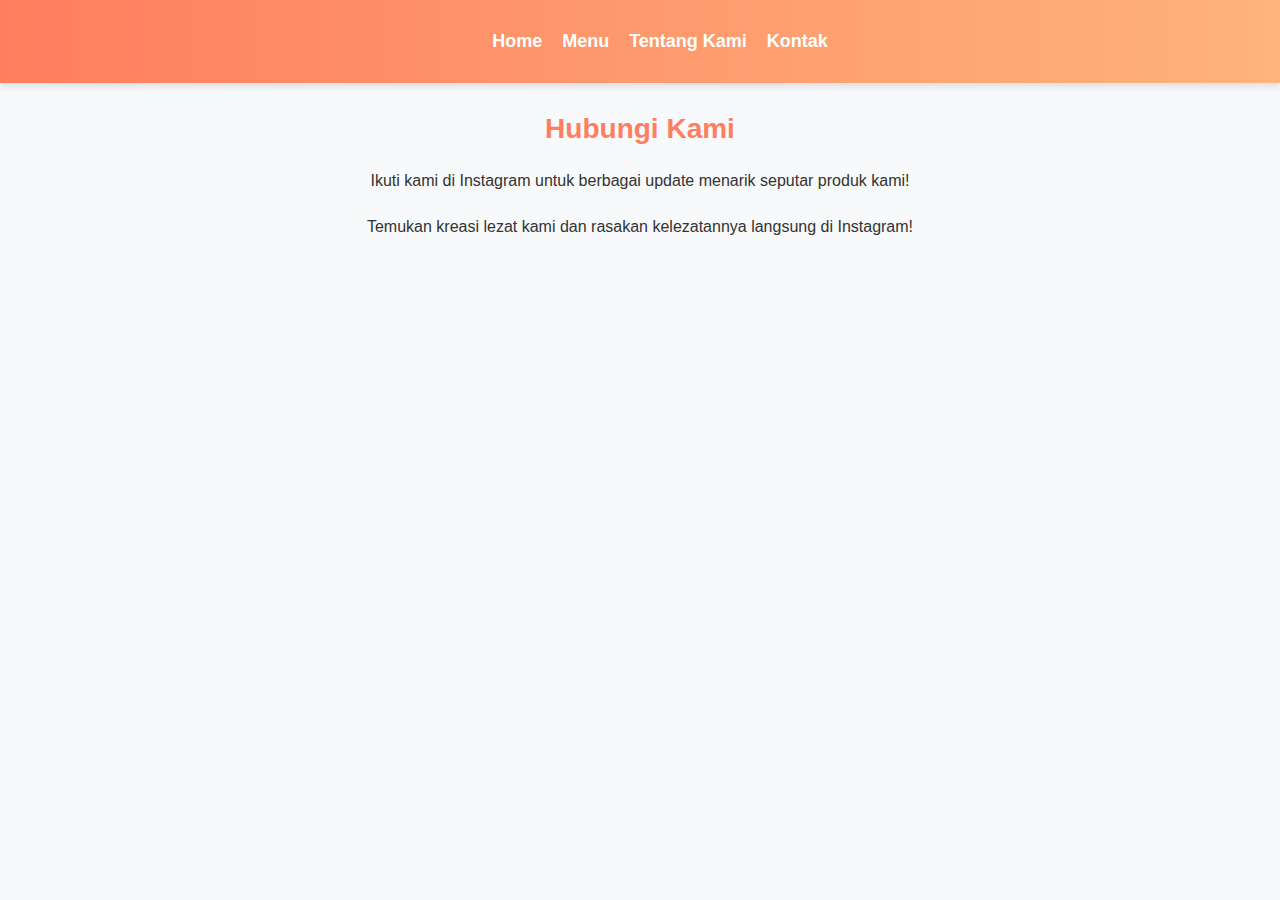
<file: contact.html>
<!DOCTYPE html>
<html lang="id">
<head>
    <meta charset="UTF-8">
    <meta name="viewport" content="width=device-width, initial-scale=1.0">
    <title>Kontak - Teh Uni Bake and Cake</title>
    <link rel="stylesheet" href="styles.css">
    <link href="https://cdnjs.cloudflare.com/ajax/libs/font-awesome/5.15.4/css/all.min.css" rel="stylesheet">
    <script src="https://static.elfsight.com/platform/platform.js" async></script>
</head>
<body>
    <header>
        <nav>
            <ul class="nav-links">
                <li><a href="index.html">Home</a></li>
                <li><a href="menu.html">Menu</a></li>
                <li><a href="about.html">Tentang Kami</a></li>
                <li><a href="contact.html">Kontak</a></li>
            </ul>
        </nav>
    </header>

    <h2>Hubungi Kami</h2>
    <p>Ikuti kami di Instagram untuk berbagai update menarik seputar produk kami!</p>

    <!-- Instagram Feed menggunakan Elfsight -->
    <div class="elfsight-app-0c9e6063-4c91-4ae4-8860-862ff4f9d4c5" data-elfsight-app-lazy></div>

    <p>Temukan kreasi lezat kami dan rasakan kelezatannya langsung di Instagram!</p>
</body>
</html>
</file>
<file: styles.css>
/* Reset Style Dasar */
body {
    font-family: 'Poppins', sans-serif;
    margin: 0;
    padding: 0;
    background-color: #f8f9fa;
    color: #333;
}

/* Header */
header {
    display: flex;
    justify-content: center;
    align-items: center;
    background: linear-gradient(90deg, #ff7e5f, #feb47b);
    padding: 15px 40px;
    box-shadow: 0 4px 6px rgba(0, 0, 0, 0.1);
    text-align: center;
}

.logo img {
    width: 120px;
    height: auto;
}

.nav-links {
    list-style: none;
    display: flex;
    gap: 20px;
}

.nav-links li a {
    text-decoration: none;
    color: white;
    font-size: 18px;
    font-weight: bold;
    transition: 0.3s;
}

.nav-links li a:hover {
    color: #333;
    background: rgba(255, 255, 255, 0.5);
    padding: 5px 10px;
    border-radius: 5px;
}

/* Judul */
h2 {
    text-align: center;
    font-size: 28px;
    color: #ff7e5f;
    margin-top: 30px;
}

p {
    text-align: center;
    font-size: 16px;
    max-width: 800px;
    margin: 20px auto;
    line-height: 1.6;
}

/* **Container Menu** */
.menu-container-wrapper {
    position: relative;
    overflow: hidden;
    padding: 20px;
}

/* Container Menu (Bisa Digeser) */
.menu-container {
    display: flex;
    gap: 20px;
    padding: 15px;
    overflow-x: auto;
    white-space: nowrap;
    scroll-snap-type: x proximity;
    -webkit-overflow-scrolling: touch;
}

/* Hilangkan Scrollbar */
.menu-container::-webkit-scrollbar {
    display: none;
}

/* **Styling untuk Setiap Item Menu** */
.menu-item {
    background: white;
    border-radius: 10px;
    box-shadow: 0px 4px 10px rgba(0, 0, 0, 0.1);
    padding: 20px;
    transition: transform 0.3s ease, box-shadow 0.3s ease;
    text-align: center;
    border: 1px solid #ddd;
    width: 300px;
    flex: 0 0 auto;
    scroll-snap-align: start;
    margin-bottom: 15px;
}

/* Efek Hover */
.menu-item:hover {
    transform: translateY(-5px);
    box-shadow: 0px 6px 15px rgba(0, 0, 0, 0.2);
}

/* Gambar Produk */
.menu-item img {
    width: 100%;
    max-width: 200px;
    height: auto;
    border-radius: 8px;
    margin-bottom: 12px;
    object-fit: cover;
}

/* Nama Produk */
.menu-item h3 {
    font-size: 1.2rem;
    color: #333;
    margin-bottom: 10px;
}

/* Deskripsi */
.menu-item p {
    font-size: 0.9rem;
    color: #666;
    margin-bottom: 10px;
}

/* Harga Produk */
.menu-item ul {
    list-style: none;
    padding: 0;
    margin-top: 8px;
}

.menu-item ul li {
    font-size: 1rem;
    font-weight: bold;
    color: #d32f2f;
}

/* Tombol Order Now */
.order-now {
    display: inline-block;
    margin-top: 12px;
    padding: 10px 15px;
    background: #ff7e5f;
    color: white;
    font-size: 1rem;
    font-weight: bold;
    text-decoration: none;
    border-radius: 5px;
    transition: background 0.3s;
}

.order-now:hover {
    background: #e06b55;
}

/* **Footer** */
footer {
    display: flex;
    flex-direction: column;
    align-items: center;
    justify-content: center;
    text-align: center;
    padding: 15px;
    background: linear-gradient(90deg, #ff7e5f, #feb47b);
}

/* Styling untuk Logo Instagram */
.instagram-logo {
    width: 40px;
    height: 40px;
    margin: 8px auto;
    display: flex;
    justify-content: center;
    align-items: center;
}

.instagram-logo img {
    width: 100%;
    height: auto;
}

/* **Responsif untuk HP** */
@media (max-width: 768px) {
    .menu-container {
        flex-wrap: nowrap;
        gap: 15px;
    }

    .menu-item {
        width: 260px;
        padding: 15px;
    }

    .menu-item img {
        max-width: 160px;
    }
}
</file>
